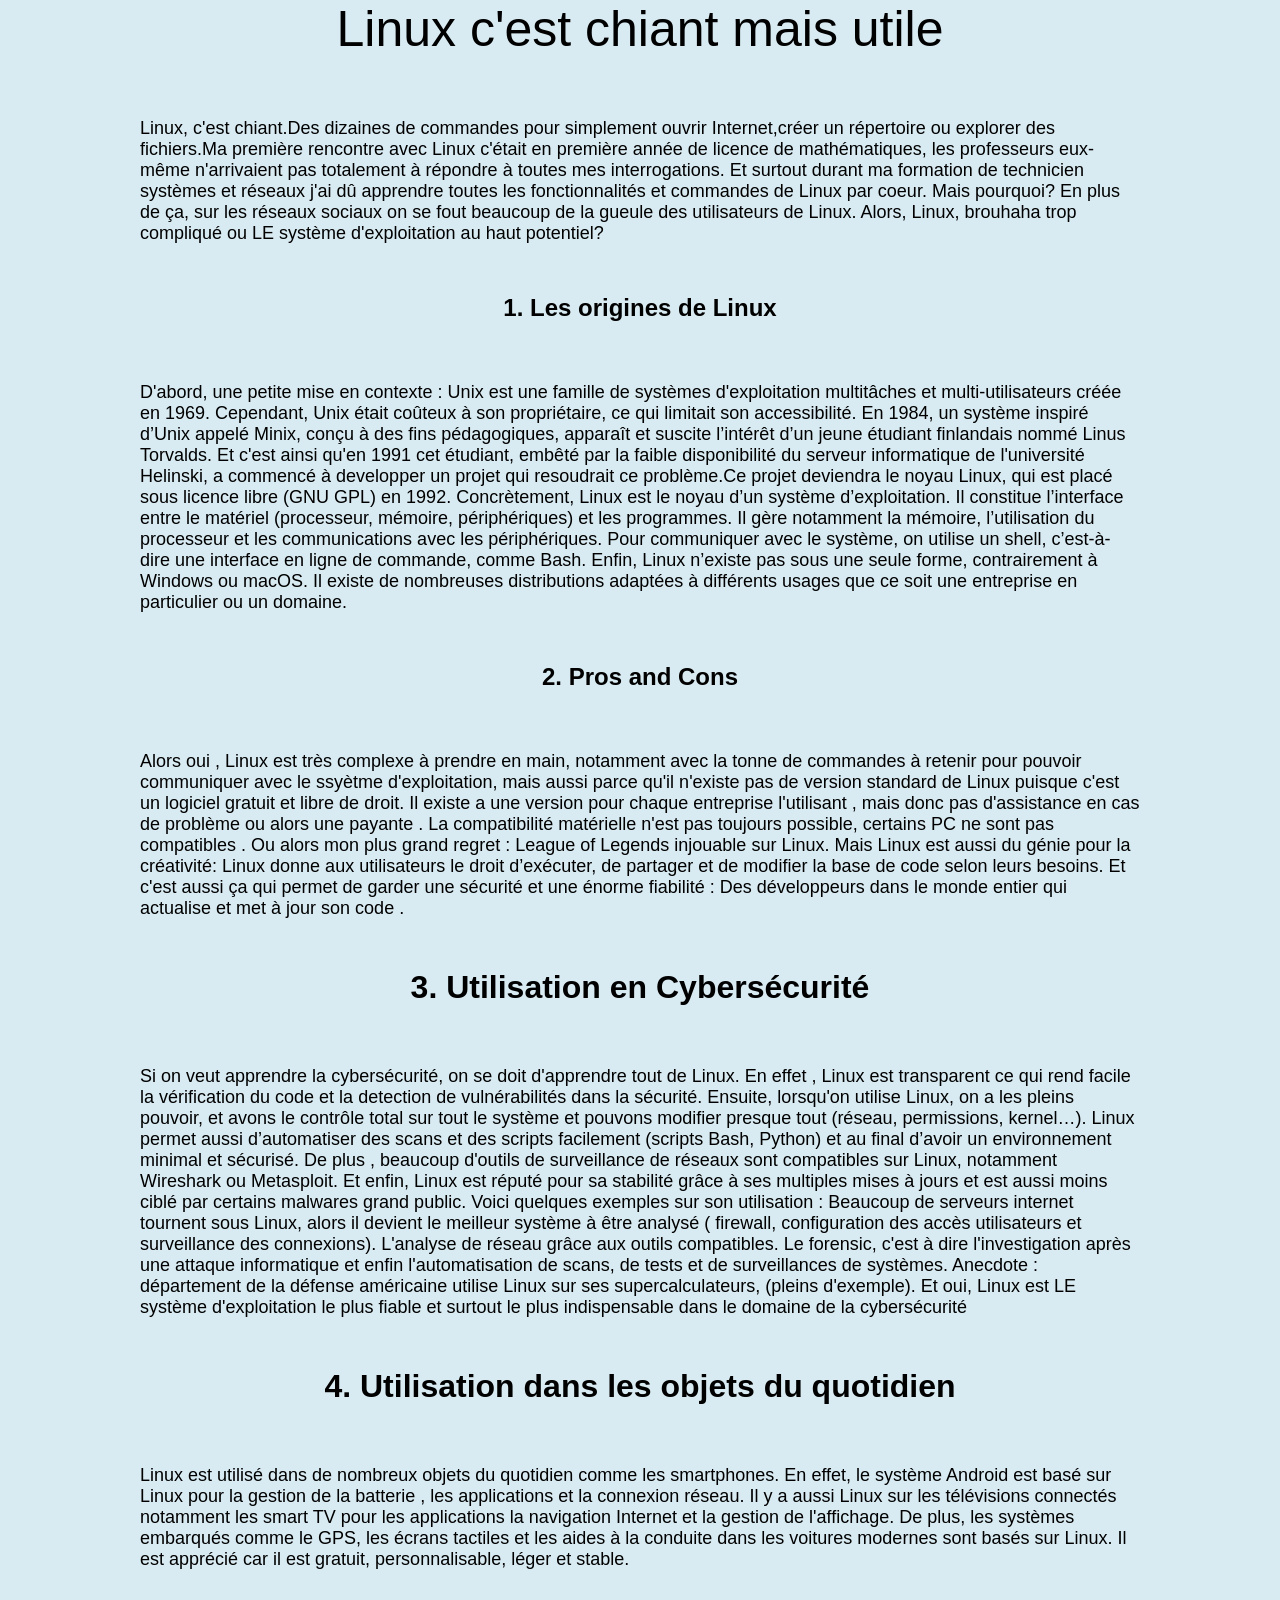
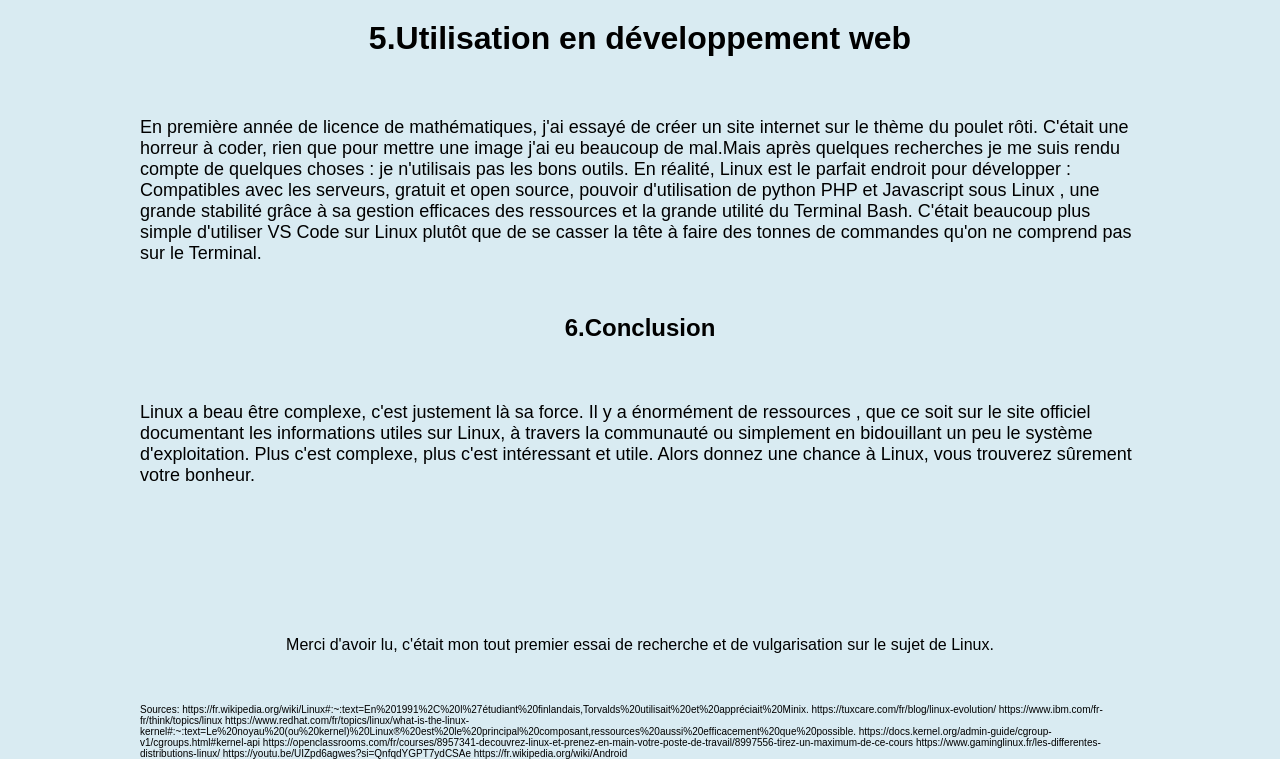
<file: article.html>
<!DOCTYPE html>
<html lang="en">

<head>
    <meta charset="UTF-8">
    <meta name="viewport" content="width=device-width, initial-scale=1.0">
    <title>Document</title>
    <link rel="stylesheet" href="style.css">
</head>

<body class="bg-bleu container-1000">
    <section id="sommaire"></section>
    <section id="intro" class="">
        <h2> Linux c'est chiant mais utile</h2>
        <p class="po padding-bot-50 padding-top-60"> Linux, c'est chiant.Des dizaines de commandes pour simplement ouvrir Internet,créer un répertoire
            ou explorer
            des fichiers.Ma première rencontre avec Linux c'était en première année de licence de mathématiques, les
            professeurs eux-même n'arrivaient pas totalement à répondre à toutes mes interrogations. Et surtout durant
            ma
            formation de technicien systèmes et réseaux j'ai dû apprendre toutes les fonctionnalités et commandes de
            Linux
            par coeur. Mais pourquoi?
            En plus de ça, sur les réseaux sociaux on se fout beaucoup de la gueule des utilisateurs de Linux.
            Alors, Linux, brouhaha trop compliqué ou LE système d'exploitation au haut potentiel?</p>

    </section>
    <section id="histoire">
        <h1> 1. Les origines de Linux</h1>

        <p class="po padding-bot-50 padding-top-60"> D'abord, une petite mise en contexte : Unix est une famille de systèmes d'exploitation
            multitâches et
            multi-utilisateurs créée en 1969. Cependant, Unix était coûteux à son propriétaire, ce qui limitait son
            accessibilité.

            En 1984, un système inspiré d’Unix appelé Minix, conçu à des fins pédagogiques, apparaît et suscite
            l’intérêt
            d’un jeune étudiant finlandais nommé Linus Torvalds.

            Et c'est ainsi qu'en 1991 cet étudiant, embêté par la faible disponibilité du serveur informatique de
            l'université Helinski, a commencé à developper un projet qui resoudrait ce problème.Ce projet deviendra le
            noyau
            Linux, qui est placé sous licence libre (GNU GPL) en 1992.


            Concrètement, Linux est le noyau d’un système d’exploitation. Il constitue l’interface entre le matériel
            (processeur, mémoire, périphériques) et les programmes. Il gère notamment la mémoire, l’utilisation du
            processeur et les communications avec les périphériques.

            Pour communiquer avec le système, on utilise un shell, c’est-à-dire une interface en ligne de commande,
            comme
            Bash.

            Enfin, Linux n’existe pas sous une seule forme, contrairement à Windows ou macOS. Il existe de nombreuses
            distributions adaptées à différents usages que ce soit une entreprise en particulier ou un domaine.</p>
    </section>

    <section id="avantages">
        <h1> 2. Pros and Cons</h1>

        <p class="po padding-bot-50 padding-top-60"> Alors oui , Linux est très complexe à prendre en main, notamment avec la tonne de commandes à
            retenir pour
            pouvoir communiquer avec le ssyètme d'exploitation, mais aussi parce qu'il n'existe pas de version standard
            de
            Linux puisque c'est un logiciel gratuit et libre de droit.
            Il existe a une version pour chaque entreprise l'utilisant , mais donc pas d'assistance en cas de problème
            ou
            alors une payante .
            La compatibilité matérielle n'est pas toujours possible, certains PC ne sont pas compatibles . Ou alors mon
            plus
            grand regret : League of Legends injouable sur Linux.

            Mais Linux est aussi du génie pour la créativité: Linux donne aux utilisateurs le droit d’exécuter, de
            partager
            et de modifier la base de code selon leurs besoins.
            Et c'est aussi ça qui permet de garder une sécurité et une énorme fiabilité : Des développeurs dans le monde
            entier qui actualise et met à jour son code . </p>



    </section>

    <section id="domaine"></section>


    <h1>3. Utilisation en Cybersécurité </h1>

    <p class="po padding-bot-50 padding-top-60"> Si on veut apprendre la cybersécurité, on se doit d'apprendre tout de Linux. En effet , Linux est
        transparent ce qui rend facile la vérification du code et la detection de vulnérabilités dans la sécurité.


        Ensuite, lorsqu'on utilise Linux, on a les pleins pouvoir, et avons le contrôle total sur tout le système et
        pouvons
        modifier presque tout (réseau, permissions, kernel…).
        Linux permet aussi d’automatiser des scans et des scripts facilement (scripts Bash, Python) et au final d’avoir
        un environnement minimal et sécurisé.

        De plus , beaucoup d'outils de surveillance de réseaux sont compatibles sur Linux, notamment Wireshark ou
        Metasploit.

        Et enfin, Linux est réputé pour sa stabilité grâce à ses multiples mises à jours et est aussi moins ciblé par
        certains malwares grand public.


        Voici quelques exemples sur son utilisation :

        Beaucoup de serveurs internet tournent sous Linux, alors il devient le meilleur système à être analysé (
        firewall,
        configuration des accès utilisateurs et surveillance des connexions).
        L'analyse de réseau grâce aux outils compatibles.
        Le forensic, c'est à dire l'investigation après une attaque informatique et enfin l'automatisation de scans, de
        tests et de surveillances de systèmes.


        Anecdote : département de la défense américaine utilise Linux sur ses supercalculateurs, (pleins d'exemple). Et
        oui,
        Linux
        est LE système d'exploitation le plus fiable et surtout le plus indispensable dans le domaine de la
        cybersécurité
    </p>
    <h1>4. Utilisation dans les objets du quotidien </h1>

    <p class="po padding-bot-50 padding-top-60">Linux est utilisé dans de nombreux objets du quotidien comme les smartphones. En effet, le système
        Android est basé
        sur Linux pour la gestion de la batterie , les applications et la connexion réseau.
        Il y a aussi Linux sur les télévisions connectés notamment les smart TV pour les applications la navigation
        Internet
        et la gestion de l'affichage.
        De plus, les systèmes embarqués comme le GPS, les écrans tactiles et les aides à la conduite dans les voitures
        modernes sont basés sur Linux.
        Il est apprécié car il est gratuit, personnalisable, léger et stable. </p>

    <h1> 5.Utilisation en développement web</h1>

    <p class="po padding-bot-50 padding-top-60"> En première année de licence de mathématiques, j'ai essayé de créer un site internet sur le thème du
        poulet rôti. C'était une horreur à coder, rien que pour mettre une image j'ai eu beaucoup de mal.Mais après
        quelques recherches je me suis rendu compte de quelques choses : je n'utilisais pas les bons outils.
        En réalité, Linux est le parfait endroit pour développer : Compatibles avec les serveurs, gratuit et open
        source, pouvoir d'utilisation de python PHP et Javascript sous Linux , une grande stabilité grâce à sa gestion
        efficaces des ressources et la grande utilité du Terminal Bash.
        C'était beaucoup plus simple d'utiliser VS Code sur Linux plutôt que de se casser la tête à faire des tonnes de
        commandes qu'on ne comprend pas sur le Terminal. </p>

    <section id="Conclusion" class="padding-bot-100">
        <h1> 6.Conclusion</h1>
        <p class="po padding-bot-50 padding-top-60"> Linux a beau être complexe, c'est justement là sa force. Il y a énormément de ressources , que ce
            soit sur le site officiel documentant les informations utiles sur Linux, à travers la communauté ou
            simplement en bidouillant un peu le système d'exploitation.
            Plus c'est complexe, plus c'est intéressant et utile.
            Alors donnez une chance à Linux, vous trouverez sûrement votre bonheur.</p>
    </section>

    <footer>
        <p class="padding-bot-50 align-center">Merci d'avoir lu, c'était mon tout premier essai de recherche et de vulgarisation sur le sujet de
            Linux. </p>

        <p class="dix"> Sources:

            https://fr.wikipedia.org/wiki/Linux#:~:text=En%201991%2C%20l%27étudiant%20finlandais,Torvalds%20utilisait%20et%20appréciait%20Minix.

            https://tuxcare.com/fr/blog/linux-evolution/

            https://www.ibm.com/fr-fr/think/topics/linux

            https://www.redhat.com/fr/topics/linux/what-is-the-linux-kernel#:~:text=Le%20noyau%20(ou%20kernel)%20Linux®%20est%20le%20principal%20composant,ressources%20aussi%20efficacement%20que%20possible.

            https://docs.kernel.org/admin-guide/cgroup-v1/cgroups.html#kernel-api

            https://openclassrooms.com/fr/courses/8957341-decouvrez-linux-et-prenez-en-main-votre-poste-de-travail/8997556-tirez-un-maximum-de-ce-cours

            https://www.gaminglinux.fr/les-differentes-distributions-linux/

            https://youtu.be/UIZpd6agwes?si=QnfqdYGPT7ydCSAe

            https://fr.wikipedia.org/wiki/Android </p>
    </footer>


</body>

</html>
</file>
<file: style.css>
* {
    box-sizing: border-box;
    padding: 0;
    margin: 0;
    text-decoration: none;
    list-style: none;
    color: #000000;
    font-family: "Calibri", sans-serif;
}

i {
    font-size: 20px;
    color: #000000;
}

.section {
    margin-left: 100px;
    margin-top: 100px;
    margin-bottom: 100px;
    margin-right: 100px;
}

.div {
    margin-left: 100px;
    margin-top: 100px;
    margin-bottom: 100px;
    margin-right: 100px;
}

h1 {
    color: #000000;
    text-align: center;
}

/*TITRES DE SECTION*/
h2 {
    text-align: center;
    color: #000000;
    font-family: "Calibri", sans-serif;
    font-size: 50px;
    font-weight: 100;
}

h3 {
    text-align: center;
}
/*ECRITURE*/

.po{
    font-size: 18px;
}

.dix{
    font-size: 10px;
}
/*HEADER*/

header {
    background-color: #ffffff;
    font-size: 16px;
    flex: auto;
    display: inline-block;
    font-family: "Calibri", sans-serif;
    box-shadow: 0px;
    position: fixed ;
    width: 100%;
}


/*CLASSES FLEX*/

.align-center {
    align-items: center;
    align-content: center;
    text-align: center;
}

.flex {
    display: flex;
}

.flex-wrap {
    flex-wrap: wrap;
}

.space-between {
    justify-content: space-between;
}

.space-around {
    justify-content: space-around;
}

.space-evenly {
    justify-content: space-evenly;
}

.justify-center {
    justify-content: center;
}

.flex-end {
    justify-content: flex-end;
}

.flex-start {
    justify-content: flex-start;
}

.flex-wrap {
    flex-wrap: wrap;
}

.align-center {
    align-items: center;
    align-content: center;
    text-align: center;
}

/*PADDING ET MARGIN*/

.padding {
    padding: 5px;
}

.padding-10 {
    padding: 10px;
}

.padding-20 {
    padding: 20px;
}

.padding-top-70 {
    padding-top: 70px;
}


.padding-bot-10 {
    padding-bottom: 10px;
}

.padding-bot-50 {
    padding-bottom: 50px;
}

.padding-bot-100{
    padding-bottom: 100px;
}

.padding-top-60 {
    padding-top: 60px;
}

.padding-top-100 {
    padding-top: 100px;
}

.padding-top-20 {
    padding-top: 20px;
}

.margin-top-100 {
    margin-top: 100px;
}

.margin-top-20 {
    margin-top: 20px;
}

.margin-top-50 {
    margin-top: 50px;
}

.margin-bottom-100 {
    margin-bottom: 100px;
}

.margin-bottom-50 {
    margin-bottom: 50px;
}

.margin-left {
    margin-left: 80px;
}

.margin-left-bouton {
    margin-left: 840px;
}

.margin-left-50 {
    margin-left: 50px;
}

.petit-margin-left {
    margin-left: 100px;
}

.margin-right {
    margin-right: 300px;
}

.margin-right-50 {
    margin-right: 50px;
}

.margin-right-200 {
    margin-right: 200px;
}

.gap-10 {
    gap: 10px;
}

.gap-20 {
    gap: 20px;
}

.gap-50 {
    gap: 50px
}

.padding {
    padding: 40px;
}

.padding-15 {
    padding: 15px;
}


.gap-10 {
    gap: 15%;
}

/*Classes largeurs*/

.w100 {
    width: 100%;
}

.w80 {
    width: 80%;
}

.w60 {
    width: 60%;
}

.w48 {
    width: 48%;
}

.w50 {
    width: 50%;
}

.w40 {
    width: 40%;
}

.w33 {
    width: 33%;
}

.w30 {
    width: 30%;
}

.w25 {
    width: 25%;
}

.w20 {
    width: 20%;
}

.w10 {
    width: 10%;
}

.container-1000 {
    max-width: 1000px;
    margin: auto;
    width: 100%;
    margin-left: auto;
    margin-right: auto;
}

.taille{
font-size: 14px;
}
.taille-petit{ font-size: 12px; }
/*Background*/
.bg-bleu {
    background-color: #D9EBF2;
}

.bg-bleu-fonce {
    background-color: #6776B6;
}

.bord {
    box-shadow: 12px 12px 0px #000000;
}

.bg-violet {
    background-color: #A786DC;

}

/*Carte projets*/
.card2 {
    font-family: Montserrat, sans-serif;
    width: 350px;
    height: 180px;
    translate: -6px -6px;
    background: #D9EBF2;
    border: 3px solid #000000;
    box-shadow: 12px 12px 0 #000000;
    overflow: hidden;
    transition: all 0.3s ease;
}

.card2:hover {
    translate: -6px;
}


/*Carte formation*/
.carte {
    font-family: Montserrat, sans-serif;
    width: 1010px;
    height: 140px;
    translate: -6px -6px;
    background: #A786DC;
    border: 3px solid #000000;
    box-shadow: 12px 12px 0 #000000;
    overflow: hidden;
    transition: all 0.3s ease;
}

.tete {
    font-family: Montserrat, sans-serif;
    font-size: 14px;
    font-weight: 900;
    width: 100%;
    height: 32px;
    background: #ffffff;
    padding: 5px 12px;
    color: #000000;
    border-bottom: 3px solid #000000;
}

.contenu {
    padding: 8px 12px;
    font-size: 14px;
    font-weight: 600;
}

.carte:hover {
    translate: -6px;
}

.bouton {
    border: 3px solid #000000;
    box-shadow: 3px 3px 0 #000000;
    font-weight: 750;
    background: #ffffff;
    transition: all 0.3s ease;
    cursor: pointer;
}

.bouton:hover {
    translate: 1.5px 1.5px;
    box-shadow: 1.5px 1.5px 0 #000000;
    background: #D9EBF2;
}

.bouton:active {
    translate: 3px 3px;
    box-shadow: 0 0 0 #000000;
}

/*CARTE COMPETENCES*/

.carte2 {
    font-family: Montserrat, sans-serif;
    width: 300px;
    height: 140px;
    translate: -6px -6px;
    background: #A786DC;
    border: 3px solid #000000;
    box-shadow: 12px 12px 0 #000000;
    overflow: hidden;
    transition: all 0.3s ease;
}

.carte2:hover {
    translate: -6px;
}

.carte3 {
    font-family: Montserrat, sans-serif;
    width: 300px;
    height: 140px;
    translate: -6px -6px;
    background: #ffffff;
    border: 3px solid #000000;
    box-shadow: 12px 12px 0 #000000;
    overflow: hidden;
    transition: all 0.3s ease;
}

.carte3:hover {
    translate: -6px;
}

.carte4 {
    font-family: Montserrat, sans-serif;
    width: 300px;
    height: 140px;
    translate: -6px -6px;
    background: #6776B6;
    border: 3px solid #000000;
    box-shadow: 12px 12px 0 #000000;
    overflow: hidden;
    transition: all 0.3s ease;
}

.carte4:hover {
    translate: -6px;
}

/*CARTE*/
/* From Uiverse.io by vaibhavchandranv */
.card {
    font-family: Montserrat, sans-serif;
    width: 300px;
    height: 250px;
    translate: -6px -6px;
    background: #A786DC;
    border: 3px solid #000000;
    box-shadow: 12px 12px 0 #000000;
    overflow: hidden;
    transition: all 0.3s ease;
}

.head {
    font-family: Montserrat, sans-serif;
    font-size: 14px;
    font-weight: 900;
    width: 100%;
    height: 32px;
    background: #ffffff;
    padding: 5px 12px;
    color: #000000;
    border-bottom: 3px solid #000000;
}

.content {
    padding: 8px 12px;
    font-size: 14px;
    font-weight: 600;
}

.button {
    padding: 5px 10px;
    margin-top: 10px;
    border: 3px solid #000000;
    box-shadow: 3px 3px 0 #000000;
    font-weight: 750;
    background: #ffffff;
    transition: all 0.3s ease;
    cursor: pointer;
}

.button:hover {
    translate: 1.5px 1.5px;
    box-shadow: 1.5px 1.5px 0 #000000;
    background: #D9EBF2;
}

.button:active {
    translate: 3px 3px;
    box-shadow: 0 0 0 #000000;
}

.card:hover {
    translate: -6px;
}
</file>
